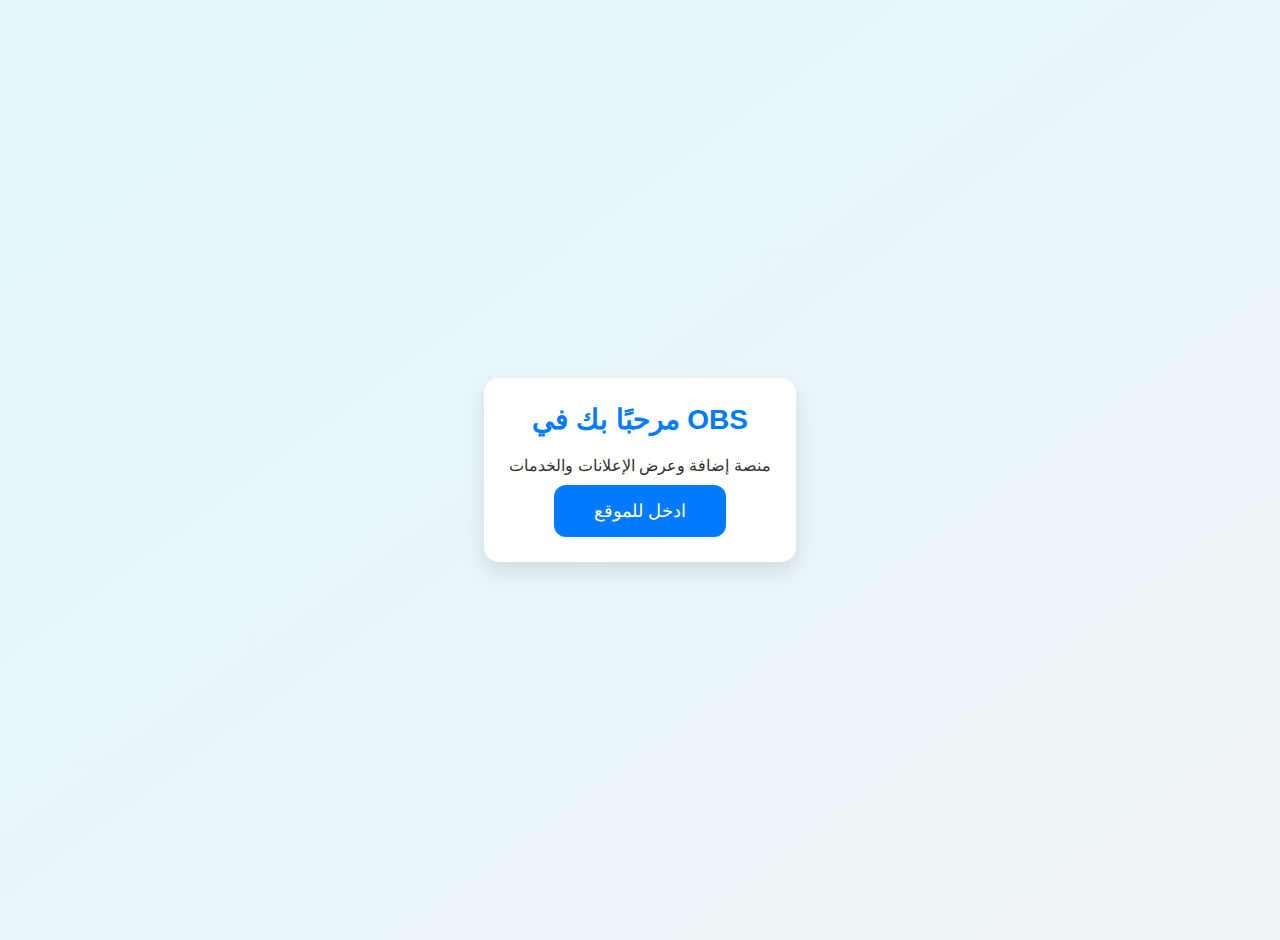
<file: index.html>
<!DOCTYPE html>
<html lang="ar">
<head>
    <meta charset="UTF-8">
    <meta name="viewport" content="width=device-width, initial-scale=1.0">
    <title>OBS - Welcome</title>
    <link rel="stylesheet" href="./style.css">
    <style>
        /* نص متحرك */
        .animated-text {
            font-size: 28px;
            font-weight: bold;
            color: #007bff;
            margin-bottom: 20px;
            animation: moveText 3s infinite alternate;
        }

        @keyframes moveText {
            0% { transform: translateY(0px); color: #007bff; }
            50% { transform: translateY(-15px); color: #00bfa5; }
            100% { transform: translateY(0px); color: #ff6f00; }
        }

        /* زرار أكبر مع Hover effect */
        .enter-btn {
            padding: 15px 40px;
            font-size: 18px;
            border-radius: 12px;
            transition: 0.3s;
        }

        .enter-btn:hover {
            transform: scale(1.1);
            background: #0056b3;
        }

        /* ترتيب البطاقة في وسط الصفحة */
        .center-card {
            display: flex;
            justify-content: center;
            align-items: center;
            height: 100vh;
            text-align: center;
        }
    </style>
</head>
<body>
    <div class="center-card">
        <div class="card">
            <div class="animated-text">مرحبًا بك في OBS</div>
            <p>منصة إضافة وعرض الإعلانات والخدمات</p>
            <button class="enter-btn" onclick="goToUser()">ادخل للموقع</button>
        </div>
    </div>

    <script>
        function goToUser() {
            window.location.href = "user.html";
        }
    </script>
</body>
</html>
</file>
<file: style.css>
/* ================== GENERAL ================== */
* {
  box-sizing: border-box;
  margin: 0;
  padding: 0;
  font-family: 'Segoe UI', Tahoma, Geneva, Verdana, sans-serif;
}

body {
  background: linear-gradient(to bottom right, #e0f7fa, #f0f4f8);
  color: #333;
  padding: 20px;
  min-height: 100vh;
}

/* ================== NAVIGATION ================== */
nav {
  display: flex;
  justify-content: space-between;
  align-items: center;
  background-color: #007bff;
  color: white;
  padding: 15px 25px;
  border-radius: 12px;
  margin-bottom: 20px;
}

nav a {
  text-decoration: none;
  color: white;
  font-weight: bold;
  margin-right: 15px;
  transition: 0.3s;
}

nav a:hover {
  color: #ffe600;
}

/* ================== CARDS ================== */
.card {
  background: white;
  padding: 25px;
  margin: 20px 0;
  border-radius: 15px;
  box-shadow: 0 10px 20px rgba(0,0,0,0.1);
  transition: transform 0.3s, box-shadow 0.3s;
}

.card:hover {
  transform: translateY(-5px);
  box-shadow: 0 15px 25px rgba(0,0,0,0.15);
}

/* ================== HEADINGS ================== */
h1, h2, h3 {
  margin-bottom: 15px;
  color: #007bff;
}

h2 {
  font-size: 28px;
}

h3 {
  font-size: 22px;
}

/* ================== INPUTS & TEXTAREA ================== */
input, select, textarea {
  width: 100%;
  padding: 14px 12px;
  margin: 10px 0;
  border-radius: 12px;
  border: 1px solid #ccc;
  transition: 0.3s;
}

input:focus, select:focus, textarea:focus {
  outline: none;
  border-color: #007bff;
  box-shadow: 0 0 8px rgba(0,123,255,0.3);
}

/* ================== BUTTONS ================== */
button {
  display: inline-block;
  padding: 12px 25px;
  background: #007bff;
  color: white;
  border: none;
  border-radius: 12px;
  font-size: 16px;
  cursor: pointer;
  transition: 0.3s;
  margin-top: 10px;
}

button:hover {
  background: #0056b3;
  transform: scale(1.05);
}

/* ================== IMAGES ================== */
img.ad-img {
  max-width: 100%;
  border-radius: 12px;
  margin-top: 10px;
  transition: 0.3s;
}

img.ad-img:hover {
  transform: scale(1.03);
  box-shadow: 0 10px 20px rgba(0,0,0,0.15);
}

/* ================== FEATURED ADS ================== */
.featured {
  border: 2px solid gold;
  box-shadow: 0 10px 25px rgba(255,215,0,0.3);
}

.featured::before {
  content: "🌟 إعلان مميز";
  display: block;
  font-weight: bold;
  color: gold;
  margin-bottom: 8px;
}

/* ================== CONTACT FORM ================== */
#contactForm {
  display: flex;
  flex-direction: column;
}

#contactForm input, #contactForm textarea, #contactForm button {
  margin-top: 10px;
}

#contactForm button {
  width: 50%;
  align-self: center;
}

/* ================== ADMIN PANEL ================== */
.admin-section {
  display: flex;
  flex-direction: column;
}

.admin-section .card {
  background: #f9f9f9;
  border-left: 5px solid #007bff;
}

.admin-section button {
  margin-right: 5px;
  margin-top: 5px;
}

/* ================== RESPONSIVE ================== */
@media screen and (max-width: 768px) {
  nav {
    flex-direction: column;
    text-align: center;
  }
  
  button {
    width: 100%;
  }
  
  #contactForm button {
    width: 100%;
  }
}
</file>
